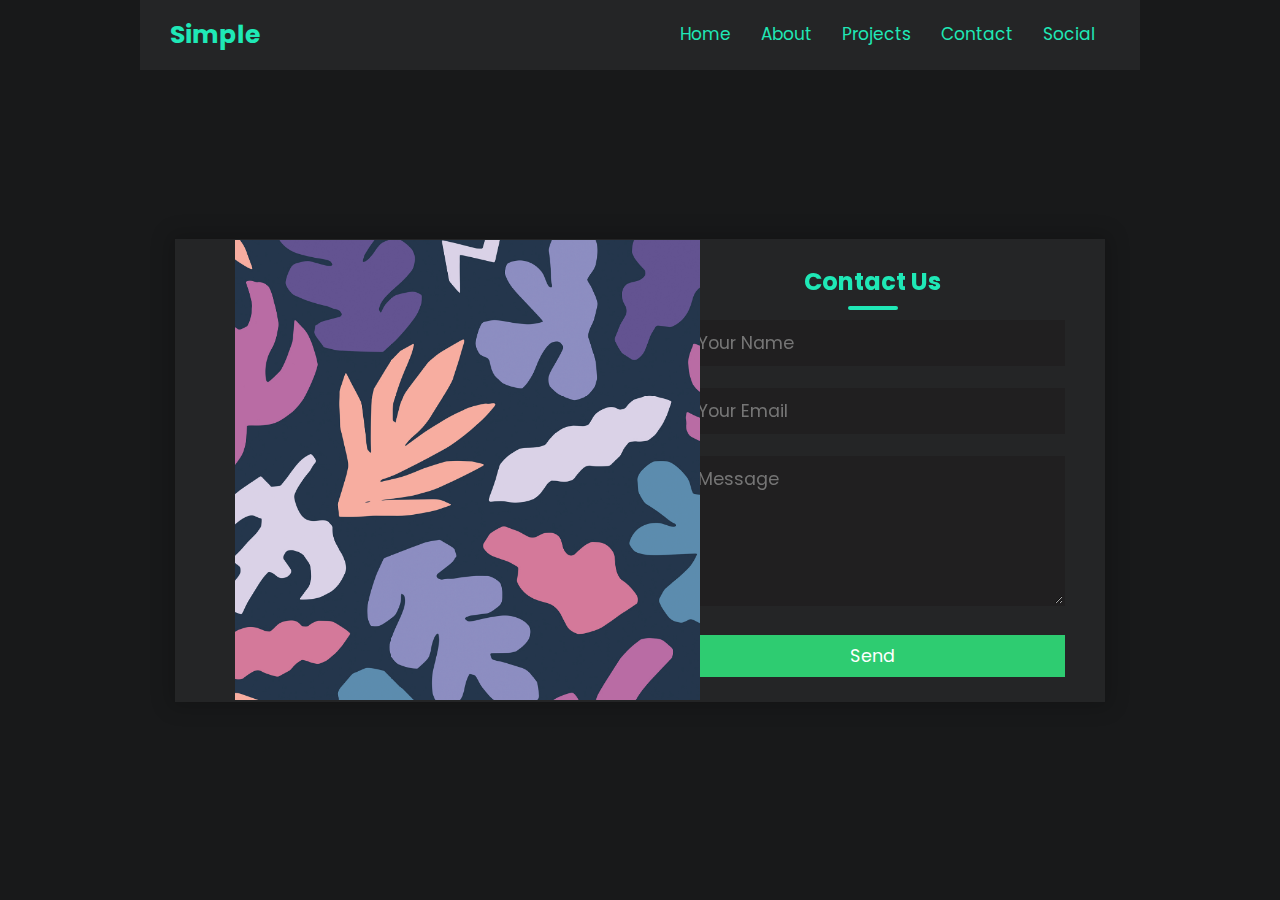
<file: Contact/contact.html>
<!DOCTYPE html>
<!-- === Coding by CodingLab | www.codinglabweb.com === -->
<html lang="en">
  <head>
    <meta charset="UTF-8" />
    <meta http-equiv="X-UA-Compatible" content="IE=edge" />
    <meta name="viewport" content="width=device-width, initial-scale=1.0" />
    <title>Contact Us</title>

    <!-- ===== CSS ===== -->
    <link rel="stylesheet" href="contact.css" />

    <!-- ===== Boxicons CSS ===== -->
    <link
      href="https://unpkg.com/boxicons@2.1.1/css/boxicons.min.css"
      rel="stylesheet"
    />

    <!--<title>Responsive Navigation Menu Bar</title>-->
  </head>
  <body>
    <nav>
      <div class="nav-bar">
        <i class="bx bx-menu sidebarOpen"></i>
        <span class="logo navLogo"
          ><a href="#"><strong>Simple</strong></a></span
        >

        <div class="menu">
          <div class="logo-toggle">
            <span class="logo"
              ><a href="#"><strong>Simple</strong></a></span
            >
            <i class="bx bx-x siderbarClose"></i>
          </div>

          <ul class="nav-links">
            <li><a href="/Users/ahmed/Desktop/Website/index.html">Home</a></li>
            <li><a href="/Users/ahmed/Desktop/Website/About2/about.html">About</a></li>
            <li><a href="/Users/ahmed/Desktop/Website/Projects/projects.html">Projects</a></li>
            <li><a href="/Users/ahmed/Desktop/Website/Contact/contact.html">Contact</a></li>
            <li><a href="/Users/ahmed/Desktop/Website/Social/social.html">Social</a></li>
          </ul>
        </div>
      </div>
      

        

      <div class="container">
		<div class="contact-box">
			<div class="left"></div>
			<div class="right">
				<h2>Contact Us</h2>
        <form action="https://formsubmit.co/el/giwefe" method="POST">
				<input type="text" class="field" placeholder="Your Name">
				<input type="text" class="field" placeholder="Your Email">

				<textarea placeholder="Message" class="field"></textarea>
				<button class="btn">Send</button>
        </form>
			</div>
		</div>
	</div>

    </nav>

      <img class="background" src="bg.jpg" alt="bg">

    <script>
      const body = document.querySelector("body"),
        nav = document.querySelector("nav"),
        modeToggle = document.querySelector(".dark-light"),
        searchToggle = document.querySelector(".searchToggle"),
        sidebarOpen = document.querySelector(".sidebarOpen"),
        siderbarClose = document.querySelector(".siderbarClose");

      let getMode = localStorage.getItem("mode");
      if (getMode && getMode === "dark-mode") {
        body.classList.add("dark");
      }

      sidebarOpen.addEventListener("click", () => {
        nav.classList.add("active");
      });

      body.addEventListener("click", (e) => {
        let clickedElm = e.target;

        if (
          !clickedElm.classList.contains("sidebarOpen") &&
          !clickedElm.classList.contains("menu")
        ) {
          nav.classList.remove("active");
        }
      });
    </script>
</file>
<file: Contact/contact.css>
/* ===== Google Font Import - Poppins ===== */
@import url('https://fonts.googleapis.com/css2?family=Poppins:wght@300;400;500;600&display=swap');

*{
    margin: 0;
    padding: 0;
    box-sizing: border-box;
    font-family: 'Poppins', sans-serif;
    transition: all 0.4s ease;;
}


/* ===== Colours ===== */
:root{
    --body-color: #1fe8b6;
    --nav-color: #1fe8b6;
    --side-nav: #010718;
    --text-color: #1fe8b6;
    --search-bar: #1fe8b6;
    --search-text: #1fe8b6;
}



body{
    height: 100vh;
    background-color: var(--body-color);
    --body-color: #18191A;
    --nav-color: #242526;
    --side-nav: #242526;
    --text-color: #1fe8b6;
    --search-bar: #242526;
    line-height: 1.5;
}

nav{
    position: fixed;
    top: 0;
    left: 0;
    height: 70px;
    width: 100%;

    z-index: 100;
}

body.dark nav{
    border: 1px solid #393838;

}

nav .nav-bar{
    position: relative;
    height: 100%;
    max-width: 1000px;
    width: 100%;
    background-color: var(--nav-color);
    margin: 0 auto;
    padding: 0 30px;
    display: flex;
    align-items: center;
    justify-content: space-between;
}

nav .nav-bar .sidebarOpen{
    color: var(--text-color);
    font-size: 25px;
    padding: 5px;
    cursor: pointer;
    display: none;
}

nav .nav-bar .logo a{
    font-size: 25px;
    font-weight: 500;
    color: var(--text-color);
    text-decoration: none;
}

.menu .logo-toggle{
    display: none;
}

.nav-bar .nav-links{
    display: flex;
    align-items: center;
}

.nav-bar .nav-links li{
    margin: 0 5px;
    list-style: none;
}

.nav-links li a{
    position: relative;
    font-size: 17px;
    font-weight: 400;
    color: var(--text-color);
    text-decoration: none;
    padding: 10px;
}

.nav-links li a::before{
    content: '';
    position: absolute;
    left: 50%;
    bottom: 0;
    transform: translateX(-50%);
    height: 6px;
    width: 6px;
    border-radius: 50%;
    background-color: var(--text-color);
    opacity: 0;
    transition: all 0.3s ease;
}

.nav-links li:hover a::before{
    opacity: 1;
}

.nav-bar .darkLight-searchBox{
    display: flex;
    align-items: center;
}

.darkLight-searchBox .dark-light,
.darkLight-searchBox .searchToggle{
    height: 40px;
    width: 40px;
    display: flex;
    align-items: center;
    justify-content: center;
    margin: 0 5px;
}

.dark-light i,
.searchToggle i{
    position: absolute;
    color: var(--text-color);
    font-size: 22px;
    cursor: pointer;
    transition: all 0.3s ease;
}

.dark-light i.sun{
    opacity: 0;
    pointer-events: none;
}

.dark-light.active i.sun{
    opacity: 1;
    pointer-events: auto;
}

.dark-light.active i.moon{
    opacity: 0;
    pointer-events: none;
}

.searchToggle i.cancel{
    opacity: 0;
    pointer-events: none;
}

.searchToggle.active i.cancel{
    opacity: 1;
    pointer-events: auto;
}

.searchToggle.active i.search{
    opacity: 0;
    pointer-events: none;
}

.searchBox{
    position: relative;
}

.searchBox .search-field{
    position: absolute;
    bottom: -85px;
    right: 5px;
    height: 50px;
    width: 300px;
    display: flex;
    align-items: center;
    background-color: var(--nav-color);
    padding: 3px;
    border-radius: 6px;
    box-shadow: 0 5px 5px rgba(0, 0, 0, 0.1);
    opacity: 0;
    pointer-events: none;
    transition: all 0.3s ease;
}

.searchToggle.active ~ .search-field{
    bottom: -74px;
    opacity: 1;
    pointer-events: auto;
}

.search-field::before{
    content: '';
    position: absolute;
    right: 14px;
    top: -4px;
    height: 12px;
    width: 12px;
    background-color: var(--nav-color);
    transform: rotate(-45deg);
    z-index: -1;
}

.search-field input{
    height: 100%;
    width: 100%;
    padding: 0 45px 0 15px;
    outline: none;
    border: none;
    border-radius: 4px;
    font-size: 14px;
    font-weight: 400;
    color: var(--search-text);
    background-color: var(--search-bar);
}

body.dark .search-field input{
    color: var(--text-color);
}

.search-field i{
    position: absolute;
    color: var(--nav-color);
    right: 15px;
    font-size: 22px;
    cursor: pointer;
}

body.dark .search-field i{
    color: var(--text-color);
}

@media (max-width: 790px) {
    nav .nav-bar .sidebarOpen{
        display: block;
    }

    .menu{
        position: fixed;
        height: 100%;
        width: 320px;
        left: -100%;
        top: 0;
        padding: 20px;
        background-color: var(--side-nav);
        z-index: 100;
        transition: all 0.4s ease;
    }

    nav.active .menu{
        left: -0%;
    }

    nav.active .nav-bar .navLogo a{
        opacity: 0;
        transition: all 0.3s ease;
    }

    .menu .logo-toggle{
        display: block;
        width: 100%;
        display: flex;
        align-items: center;
        justify-content: space-between;
    }

    .logo-toggle .siderbarClose{
        color: var(--text-color);
        font-size: 24px;
        cursor: pointer;
    }

    .nav-bar .nav-links{
        flex-direction: column;
        padding-top: 30px;
    }

    .nav-links li a{
        display: block;
        margin-top: 20px;
    }
}

.text-left-top{
    position: relative;
    bottom: -5cm;
    color: white;
}

.logo2{
    position: relative;
    bottom: -7cm;
    left: 2cm;
}


.text{
    display: inline-block;
    text-decoration: none;
    font-size: 2cm;
    color: #1fe8b6;
    text-align: center;
    position: relative;
    position: absolute;
    top: 50%;
    left: 50%;
    transform: translate(-50%, -50%);
}

.container{
	max-width: 1170px;
	margin:auto;
}
.row{
	display: flex;
	flex-wrap: wrap;
}
ul{
	list-style: none;
}
.footer{
	background-color: #24262b;
    padding: 15px 0;
    position: relative;
    bottom: -20cm;
}
.footer-col{
   width: 25%;
   padding: 0 15px;
}
.footer-col h4{
	font-size: 18px;
	color: #ffffff;
	text-transform: capitalize;
	margin-bottom: 35px;
	font-weight: 500;
	position: relative;
}
.footer-col h4::before{
	content: '';
	position: absolute;
	left:0;
	bottom: -10px;
	background-color: #e91e63;
	height: 2px;
	box-sizing: border-box;
	width: 50px;
}
.footer-col ul li:not(:last-child){
	margin-bottom: 10px;
}
.footer-col ul li a{
	font-size: 16px;
	text-transform: capitalize;
	color: #ffffff;
	text-decoration: none;
	font-weight: 300;
	color: #bbbbbb;
	display: block;
	transition: all 0.3s ease;
}
.footer-col ul li a:hover{
	color: #ffffff;
	padding-left: 8px;
}
.footer-col .social-links a{
	display: inline-block;
	height: 40px;
	width: 40px;
	background-color: rgba(255,255,255,0.2);
	margin:0 10px 10px 0;
	text-align: center;
	line-height: 40px;
	border-radius: 50%;
	color: #ffffff;
	transition: all 0.5s ease;
}
.footer-col .social-links a:hover{
	color: #24262b;
	background-color: #ffffff;
}



/*responsive*/
@media(max-width: 767px){
  .footer-col{
    width: 50%;
    margin-bottom: 30px;
}
}
@media(max-width: 574px){
  .footer-col{
    width: 100%;
}
}

.container{
	position: relative;
	width: 6000px;
	height: 100%;
	display: flex;
	justify-content: center;
	align-items: center;
	padding: 400px 100px;
    
}

.container:after{
	content: '';
	position: absolute;
	width: 100%;
	height: 100%;
	left: 0;
	top: 0;
	background-size: cover;
	filter: blur(50px);
	z-index: -1;
}
.contact-box{
	display: grid;
	grid-template-columns: repeat(2, 1fr);
	justify-content: center;
	align-items: center;
	text-align: center;
	background-color: var(--nav-color);
	box-shadow: 0px 0px 19px 5px rgba(0,0,0,0.19);
}

.background{
    position: relative;
    left: 235px;
    top: 240px;
    width: 465px;
    height: 460px;
    z-index: 100;

}

.right{
    max-width: 465px;
	padding: 25px 40px;
}

h2{
	position: relative;
	padding: 0 0 10px;
    color: var(--text-color);
	margin-bottom: 10px;
}

h2:after{
	content: '';
    position: absolute;
    left: 50%;
    bottom: 0;
    transform: translateX(-50%);
    height: 4px;
    width: 50px;
    border-radius: 2px;
    background-color: var(--text-color);
}

textarea {
    color: var(--text-color);
}

input{
    color: var(--text-color);
}

.field{
	width: 100%;
	border: 2px solid rgba(0, 0, 0, 0);
	outline: none;
	background-color: rgba(30, 29, 29, 0.6);
	padding: 0.5rem 1rem;
	font-size: 1.1rem;
	margin-bottom: 22px;
	transition: .3s;
}

.field:focus{
    background-color: var(--nav-color);
}

.field:hover{
	background-color: rgba(0, 0, 0, 0.1);
}

textarea{
	min-height: 150px;
}

.btn{
	width: 100%;
	padding: 0.5rem 1rem;
	background-color: #2ecc71;
	color: #fff;
	font-size: 1.1rem;
	border: none;
	outline: none;
	cursor: pointer;
	transition: .3s;
}



.btn:hover{
    background-color: #27ae60;
}

.field:focus{
    border-radius: 5px;
    border: 2px solid var(--text-color);
    background-color: var(--nav-color);
    transition: all 0.3s ease;
}

@media screen and (max-width: 880px){
	.contact-box{
		grid-template-columns: 1fr;
	}
	.left{
		height: 200px;
        background: url("bg.jpg") no-repeat center;
	}
}
</file>
